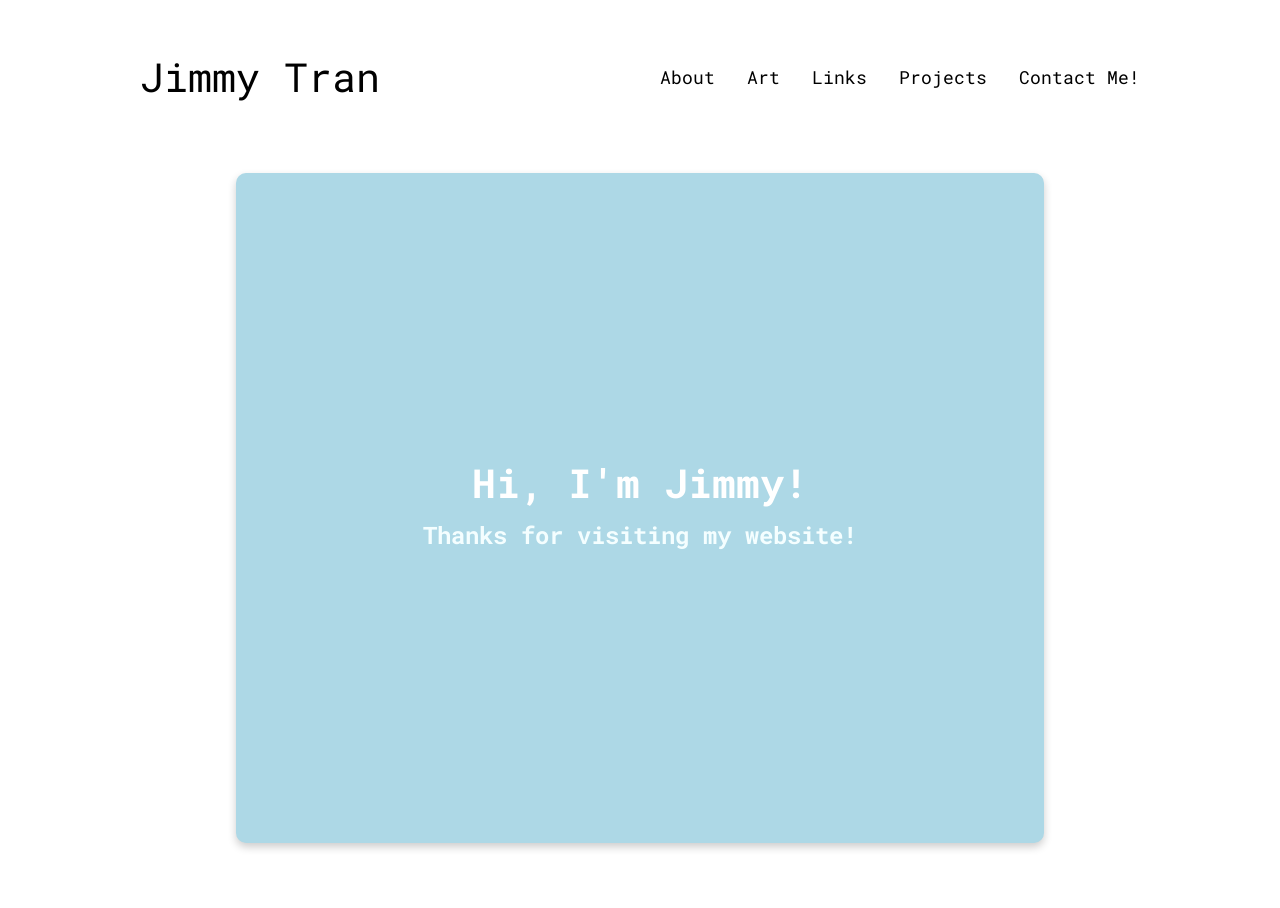
<file: index.html>
<!DOCTYPE html>
<html lang="en">
<head>
    <meta charset="UTF-8">
    <meta name="viewport" content="width=device-width, initial-scale=1.0">
    <title>Jim's Portfolio</title>
    <link rel="stylesheet" href="styles.css" />
</head>
<body>
    <!-- Navigation -->
    <nav id="desktop-nav">
        <div class="logo">Jimmy Tran</div>
        <div>
            <ul class="nav-links">
                <li><a href="#about">About</a></li>
                <li><a href="#art">Art</a></li>
                <li><a href="#links">Links</a></li>
                <li><a href="#projects">Projects</a></li>
                <li><a href="#contact">Contact Me!</a></li>
            </ul>
        </div>
    </nav>
    <!-- Navigation -->
    <div class="content-box">
        <div id="intro-text">
            <h1>Hi, I'm Jimmy!</h1>
            <h2>Thanks for visiting my website!</h2>
        </div>
        
        <div id="about-section" class="section">
            <h1>About</h1>
            <p></p>
        </div>
        
        <div id="art-section" class="section">
            <h1>Art</h1>
            <p></p>
        </div>
        
        <div id="links-section" class="section">
            <h1>Links</h1>
            <p></p>
        </div>
        
        <div id="projects-section" class="section">
            <h1>Projects</h1>
            <p></p>
        </div>
        
        <div id="contact-section" class="section">
            <h1>Contact Me!</h1>
            <p></p>
        </div>
    </div>
<script src="index.js" ></script>
</body>
</html>
</file>
<file: styles.css>
/* GENERAL */

    /* FONT */
@import url('https://fonts.googleapis.com/css2?family=Roboto+Mono:ital,wght@0,100..700;1,100..700&display=swap');

*{
    margin: 0;
    padding: 0;
}

body, html {
    font-family: "Roboto Mono", sans-serif;
    overflow: hidden;
}

html {
    scroll-behavior: smooth;
}

p{
    color:rgb(85, 85, 85);
}

/* TRANSITIONS */
a, .btn{
    transition: all 300ms ease;
}

/* DESKTOP NAVIGATION */
nav, .nav-links{
    display: flex;
}

nav{
    justify-content: space-around;
    align-items: center;
    height: 17vh;
}

.nav-links{
    gap: 2rem;
    list-style: none;
    font-size: 1.15rem
}

a {
    color: black;
    text-decoration: none;
    text-decoration-color: white;
}

a:hover{
    color: grey;
    text-decoration: underline;
    text-underline-offset: 0.9rem;
    text-decoration-color: grey;
}

.logo{
    font-size: 2.5rem;
}

.logo:hover{
    cursor: default;
}

.content-box {
    width: 60%;
    height: 70vh;
    margin: 20px auto;
    padding: 20px;
    background-color: #add8e6;
    color: #161616;
    border-radius: 10px;
    box-shadow: 0 4px 8px rgba(0, 0, 0, 0.2);
    text-align: center;
}

.content-box h1 {
    font-size: 2.5rem;
    margin-bottom: 10px;
    color: white;
}

.content-box h2 {
    text-align: center;
    font-size: 1.5rem;
    margin-bottom: 10px;
    color: rgb(244, 254, 255);
}

.content-box p {
    font-size: 1.2rem;
    color: grey;
}

.section {
    opacity: 0;
    visibility: hidden;
    position: absolute;
    width: 100%;
    transition: opacity 0.5s ease-in-out, visibility 0s linear 0s;
}

.section.active {
    opacity: 1;
    visibility: visible;
    position: relative;
}

#intro-text{
    display: flex;
    flex-direction: column;
    justify-content: center;
    align-items: center;
    height: 100%;
    text-align: center;
    transition: opacity 0.5s ease-in-out, visibility 0s linear 0s;
}

#about-section h1 {
    border-bottom: 2px solid #d5eef7;
    padding-bottom: 10px;
    margin-bottom: 20px;
}

#art-section h1 {
    border-bottom: 2px solid #d5eef7;
    padding-bottom: 10px;
    margin-bottom: 20px;
}

#links-section h1 {
    border-bottom: 2px solid #d5eef7;
    padding-bottom: 10px;
    margin-bottom: 20px;
}

#projects-section h1 {
    border-bottom: 2px solid #d5eef7;
    padding-bottom: 10px;
    margin-bottom: 20px;
}

#contact-section h1 {
    border-bottom: 2px solid #d5eef7;
    padding-bottom: 10px;
    margin-bottom: 20px;
}
</file>
